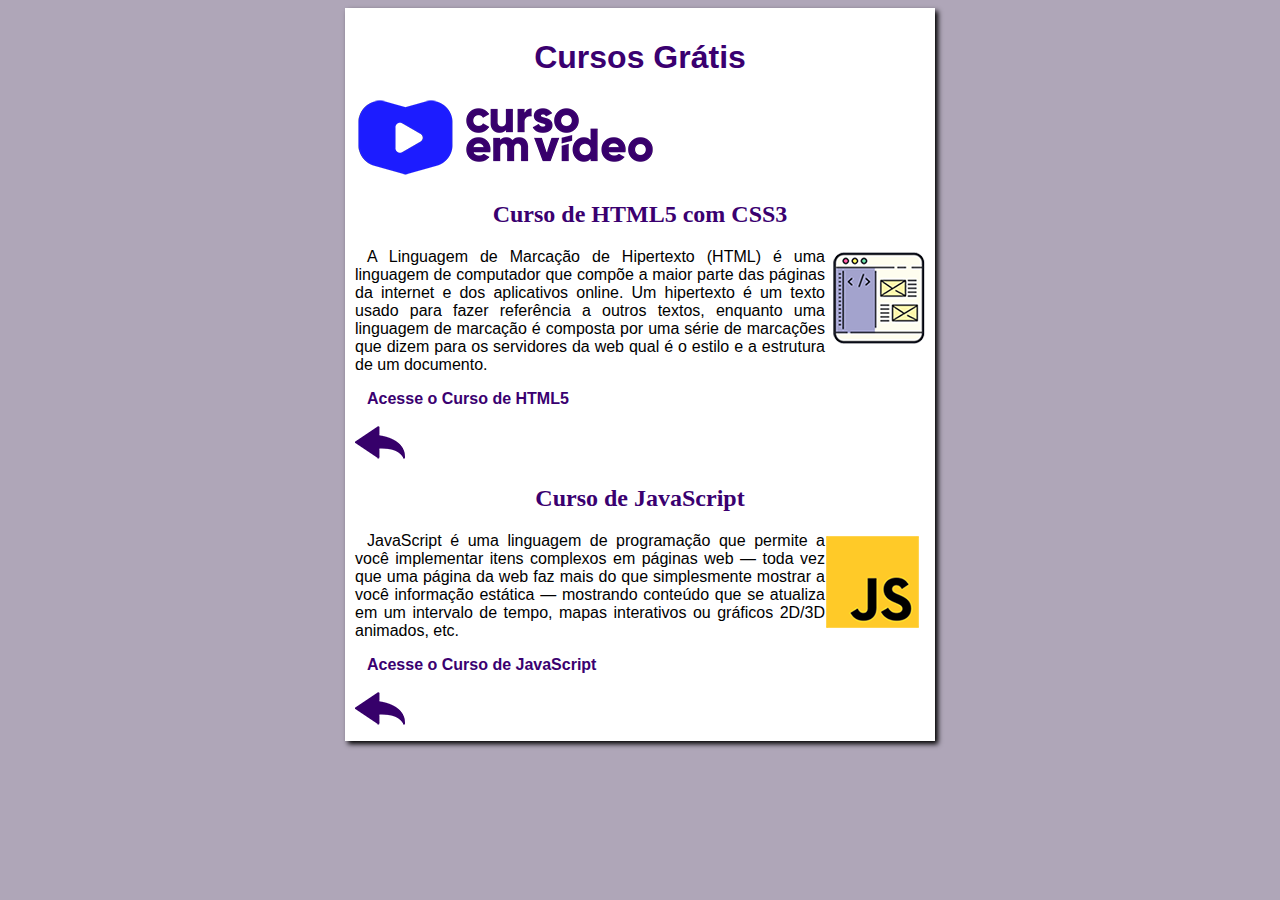
<file: index.html>
<!DOCTYPE html>
<html lang="pt-br">
<head>
    <meta charset="UTF-8">
    <meta http-equiv="X-UA-Compatible" content="IE=edge">
    <meta name="viewport" content="width=device-width, initial-scale=1.0">
    <title>Título do Site</title>
    <link rel="stylesheet" href="estilos/style.css">

</head>
<body>
    <main>
        <header>
             <H1>Cursos Grátis</H1>
             <img src="imagens/curso-em-video-cor.png" alt="Curso em Vídeo">
        </header>
        <article>
            <h2>Curso de HTML5 com CSS3</h2>
            <img class="lado" src="imagens/curso-html-css.png" alt="Curso de HTML">
            <p>A Linguagem de Marcação de Hipertexto (HTML) é uma linguagem de computador que compõe a maior parte das páginas da internet e dos aplicativos online. Um hipertexto é um texto usado para fazer referência a outros textos, enquanto uma linguagem de marcação é composta por uma série de marcações que dizem para os servidores da web qual é o estilo e a estrutura de um documento.</p>
            <p><a href="curso-html.html">Acesse o Curso de HTML5</a></p>
            
            <a href="index.html"><img src="imagens/btn-back.png" alt="Voltar"></a>
        </article>

        <article>
            <h2>Curso de JavaScript</h2>
            <img class="lado" src="imagens/curso-javascript.png" alt="Curso JavaScript">
            <p>JavaScript é uma linguagem de programação que permite a você implementar itens complexos em páginas web — toda vez que uma página da web faz mais do que simplesmente mostrar a você informação estática — mostrando conteúdo que se atualiza em um intervalo de tempo, mapas interativos ou gráficos 2D/3D animados, etc.</p>
            <p><a href="curso-js.html">Acesse o Curso de JavaScript</a></p>

            <a href="curso-html.html"><img src="imagens/btn-back.png" alt="Voltar"></a>
        </article>


        </article>
    </main>
</body>
</html>
</file>
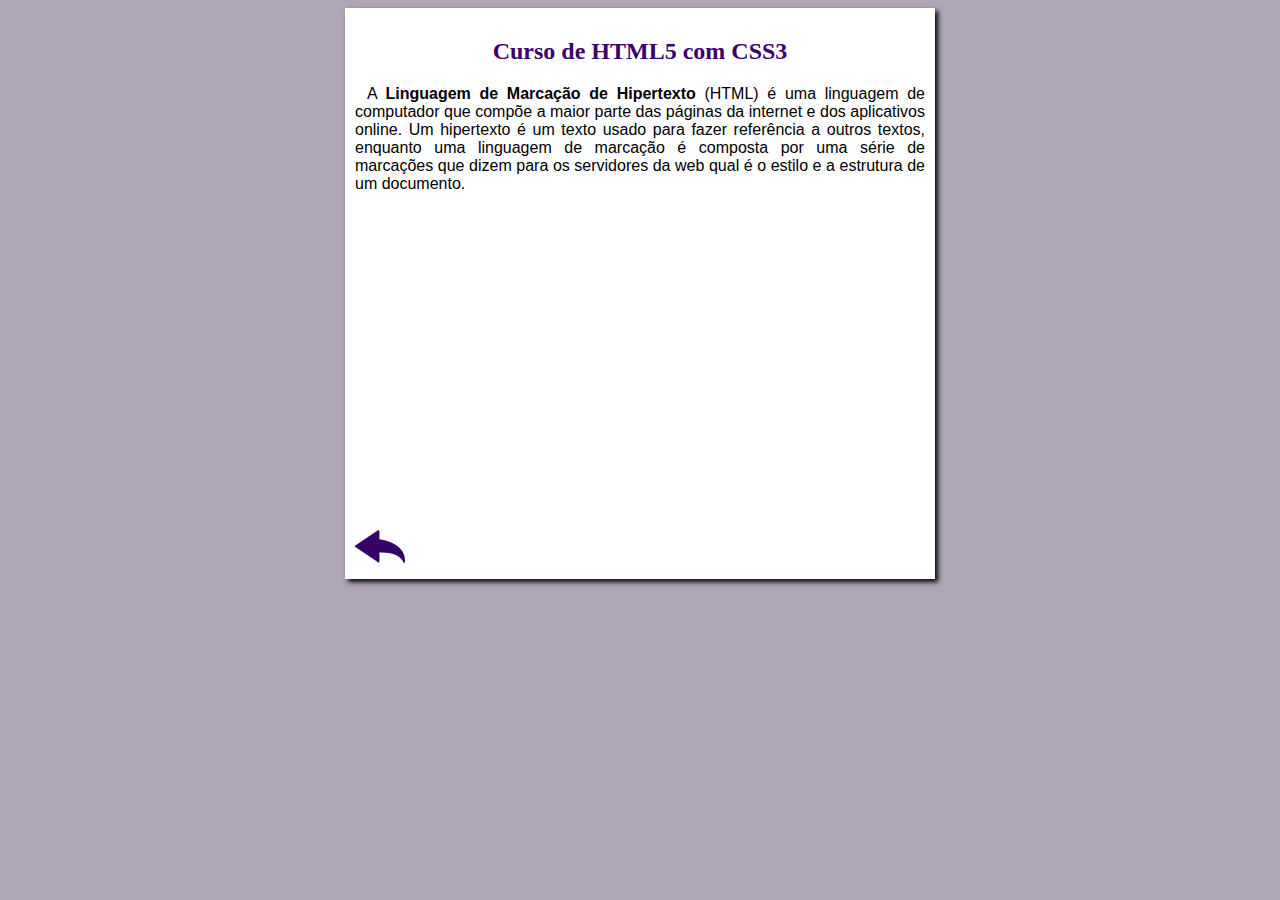
<file: curso-html.html>
<!DOCTYPE html>
<html lang="pt-br">
<head>
  <meta charset="UTF-8">
  <meta http-equiv="X-UA-Compatible" content="IE=edge">
  <meta name="viewport" content="width=device-width, initial-scale=1.0">
  <title>Título do Site</title>
  <link rel="stylesheet" href="estilos/style.css">
</head>
<body>
  <main>
<article>
  <h2>Curso de HTML5 com CSS3</h2>
  <p>A <strong>Linguagem de Marcação de Hipertexto</strong> (HTML) é uma linguagem de computador que compõe a maior parte das páginas da internet e dos aplicativos online. Um hipertexto é um texto usado para fazer referência a outros textos, enquanto uma linguagem de marcação é composta por uma série de marcações que dizem para os servidores da web qual é o estilo e a estrutura de um documento.</p>
  <iframe width="560" height="315" src="https://www.youtube.com/embed/rsFCVjr5yxc" title="YouTube video player" frameborder="0" allow="accelerometer; autoplay; clipboard-write; encrypted-media; gyroscope; picture-in-picture" allowfullscreen></iframe>

  <a href="index.html"><img src="imagens/btn-back.png" alt="Voltar"></a>
</article>

  </main>
  
</body>
</html>
</file>
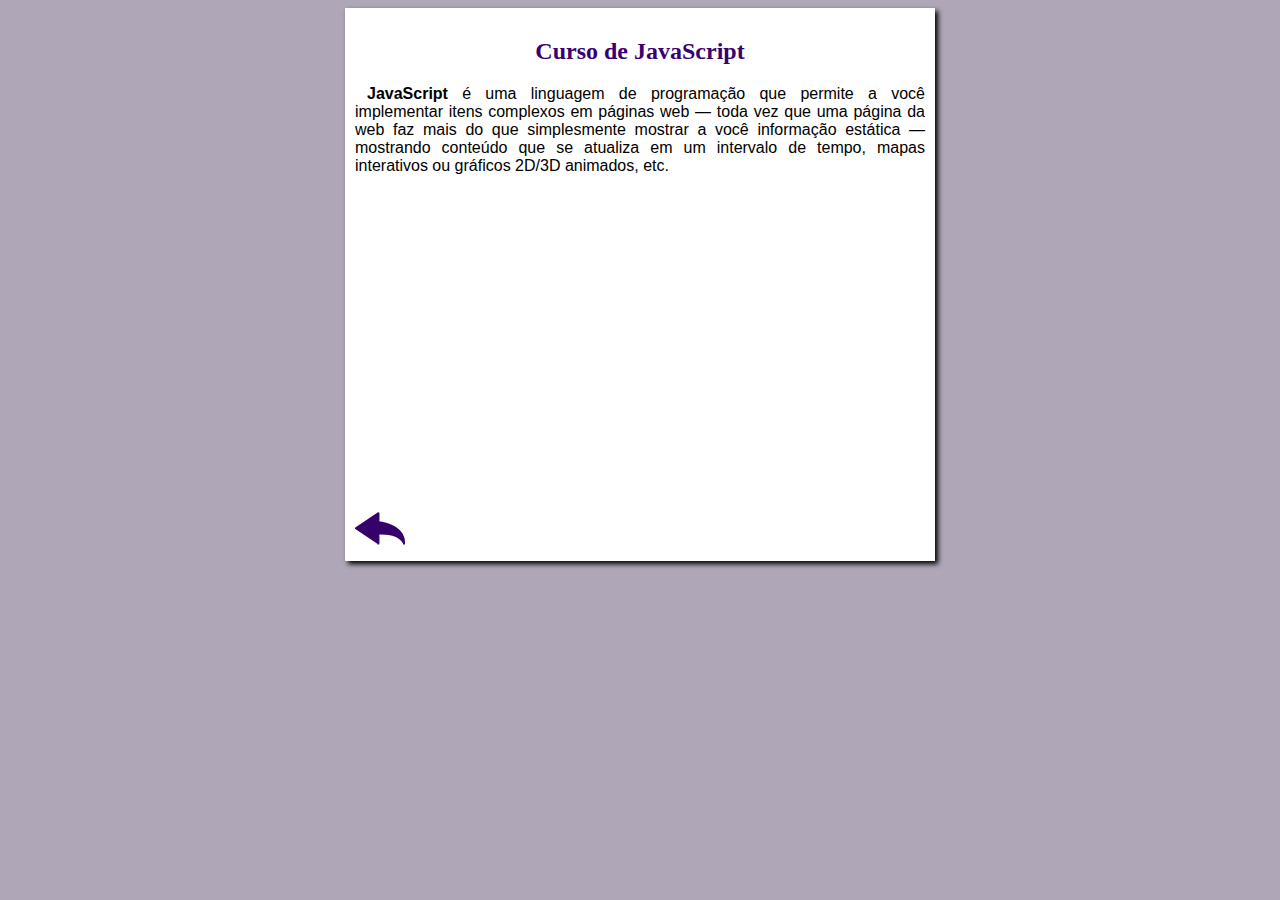
<file: curso-js.html>
<!DOCTYPE html>
<html lang="pt-br">
<head>
    <meta charset="UTF-8">
    <meta http-equiv="X-UA-Compatible" content="IE=edge">
    <meta name="viewport" content="width=device-width, initial-scale=1.0">
    <title>Título do Site</title>
    <link rel="stylesheet" href="estilos/style.css">
</head>
<body>
    <main>
        <article>
            <h2>Curso de JavaScript</h2>
            
            <p><strong>JavaScript</strong> é uma linguagem de programação que permite a você implementar itens complexos em páginas web — toda vez que uma página da web faz mais do que simplesmente mostrar a você informação estática — mostrando conteúdo que se atualiza em um intervalo de tempo, mapas interativos ou gráficos 2D/3D animados, etc.</p>
            
            <iframe width="560" height="315" src="https://www.youtube.com/embed/BXqUH86F-kA" title="YouTube video player" frameborder="0" allow="accelerometer; autoplay; clipboard-write; encrypted-media; gyroscope; picture-in-picture" allowfullscreen></iframe>

            <a href="index.html"><img src="imagens/btn-back.png" alt="Voltar"></a>

        </article>
    </main>
</body>
</html>
</file>
<file: estilos/style.css>
* {
    font-family: Arial, Helvetica, sans-serif;
    font-size: 16px;
}

body {
    background-color: rgb(175, 166, 184);
}
main {
    background-color: white;
    width: 570px;
    margin: auto;
    padding: 10px;
    box-shadow: 3px 3px 5px rgba(0, 0, 0, 473);
}

h1 {
    font-size: 2em;
    color: rgb(58, 0, 112);
    text-align: center;
}

h2 {
    font-family: Georgia, 'Times New Roman', Times, serif;
    font-size: 1.5em;
    color: rgb(58, 0, 112);
    text-align: center;
}

p {
    text-align: justify;
    text-indent: 12px;
}

img.lado {
    float: right;

}

 a {
    text-decoration: none;
    font-weight: 900;
    color: rgb(58, 0, 112);
}

a:hover {
    text-decoration: underline;
    color: rgb(26, 26, 255);
}
</file>
